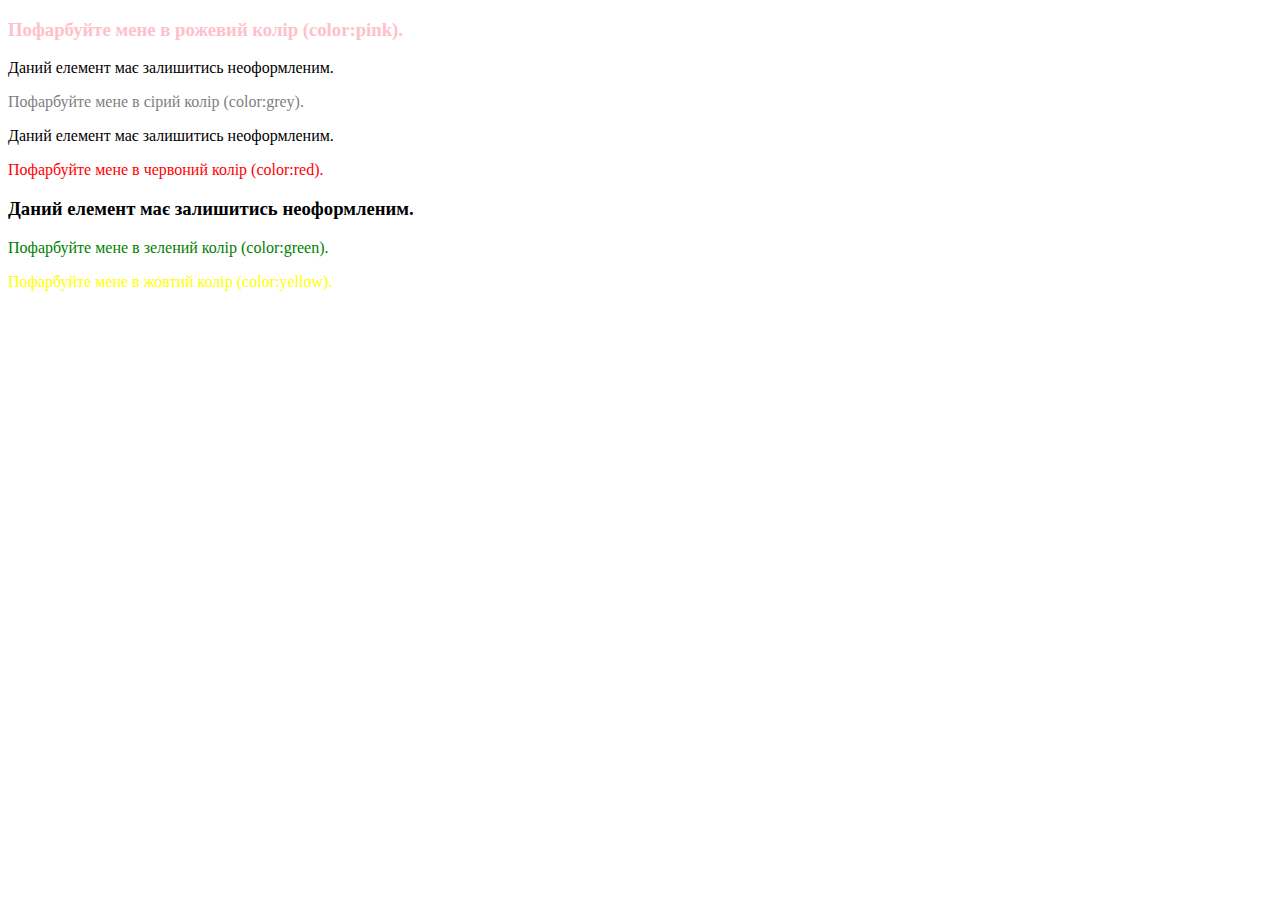
<file: index.html>
<!DOCTYPE html>
<html lang="en">
  <head>
    <meta charset="UTF-8" />
    <meta name="viewport" content="width=device-width, initial-scale=1.0" />
    <title>Document</title>
    <link rel="stylesheet" href="./src/styles/style.css" />
  </head>
  <body>
    <!-- Завдання 1 -->
    <div class="text-box">
      <h3>Пофарбуйте мене в рожевий колір (color:pink).</h3>
      <p>Даний елемент має залишитись неоформленим.</p>
      <p id="greycol">Пофарбуйте мене в сірий колір (color:grey).</p>
      <div>Даний елемент має залишитись неоформленим.</div>
      <div><p>Пофарбуйте мене в червоний колір (color:red).</p></div>
      <h3>Даний елемент має залишитись неоформленим.</h3>
      <p>Пофарбуйте мене в зелений колір (color:green).</p>
      <p class="yellow">Пофарбуйте мене в жовтий колір (color:yellow).</p>
    </div>
  </body>
</html>
</file>
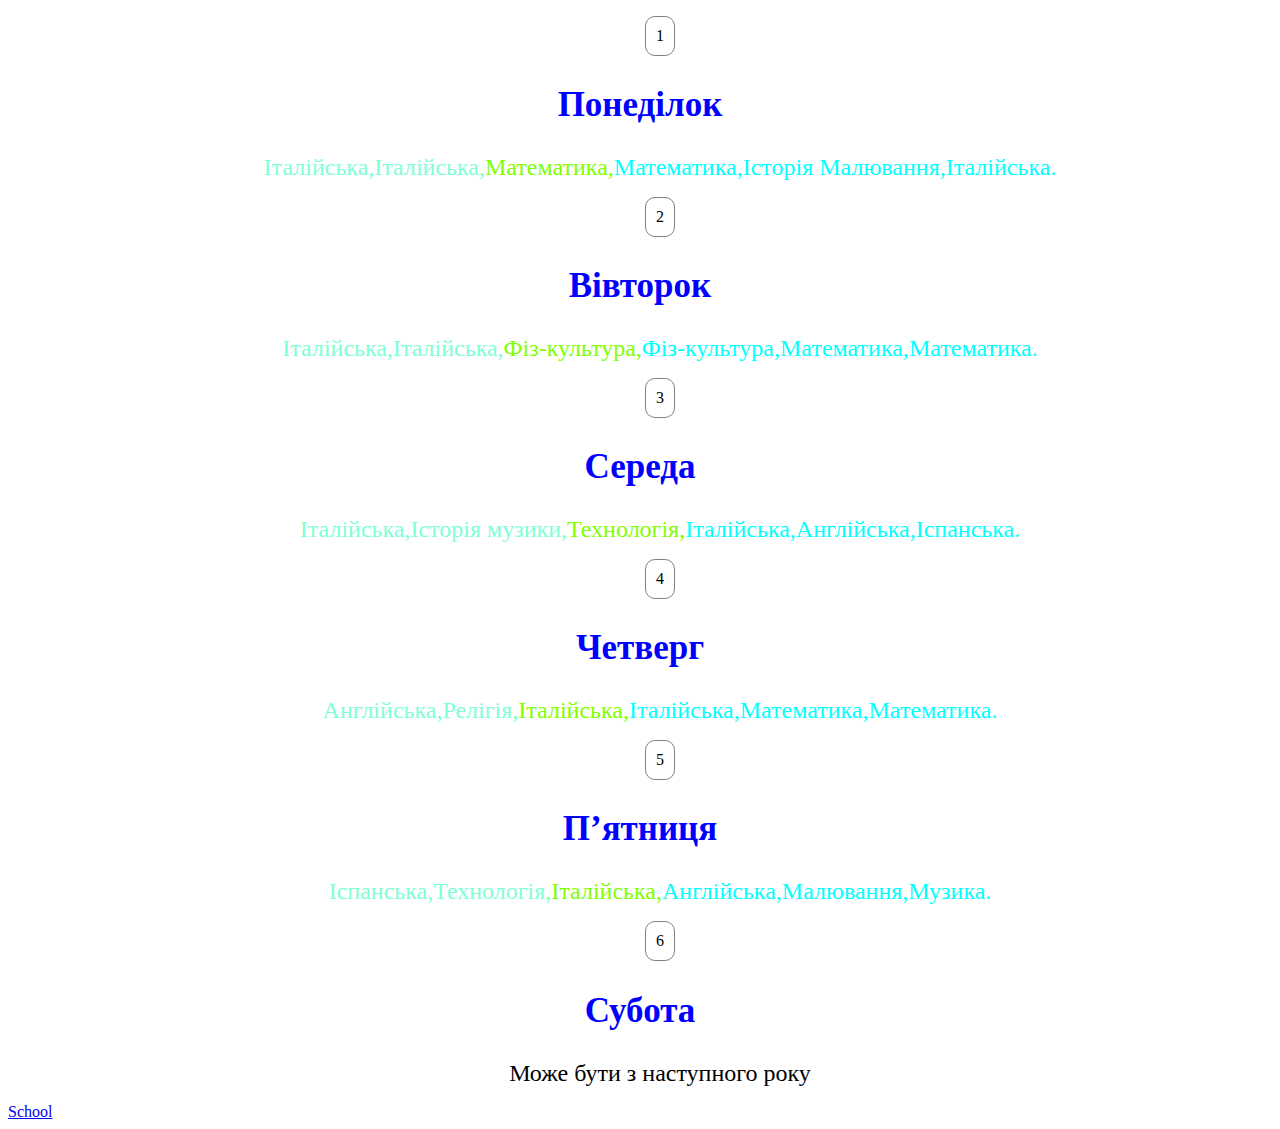
<file: index1.html>
<!DOCTYPE html>
<html lang="en">
  <head>
    <meta charset="UTF-8" />
    <meta name="viewport" content="width=device-width, initial-scale=1.0" />
    <title>Document</title>
    <link rel="stylesheet" href="./src/styles/style1.css" />
  </head>
  <body>
    <!-- Завдання 2 -->
    <ul>
      <li class="list-item">1</li>
    </ul>
    <h2>Понеділок</h2>
    <ul>
      <li class="lessons">Італійська,</li>
      <li class="lessons">Італійська,</li>
      <li class="lessons">Математика,</li>
      <li class="lessons">Математика,</li>
      <li class="lessons">Історія Малювання,</li>
      <li class="lessons">Італійська.</li>
    </ul>
    <ul>
      <li class="list-item">2</li>
    </ul>
    <h2>Вівторок</h2>
    <ul>
      <li class="lessons">Італійська,</li>
      <li class="lessons">Італійська,</li>
      <li class="lessons">Фіз-культура,</li>
      <li class="lessons">Фіз-культура,</li>
      <li class="lessons">Математика,</li>
      <li class="lessons">Математика.</li>
    </ul>
    <ul>
      <li class="list-item">3</li>
    </ul>
    <h2>Середа</h2>
    <ul>
      <li class="lessons">Італійська,</li>
      <li class="lessons">Історія музики,</li>
      <li class="lessons">Технологія,</li>
      <li class="lessons">Італійська,</li>
      <li class="lessons">Англійська,</li>
      <li class="lessons">Іспанська.</li>
    </ul>
    <ul>
      <li class="list-item">4</li>
    </ul>
    <h2>Четверг</h2>
    <ul>
      <li class="lessons">Англійська,</li>
      <li class="lessons">Релігія,</li>
      <li class="lessons">Італійська,</li>
      <li class="lessons">Італійська,</li>
      <li class="lessons">Математика,</li>
      <li class="lessons">Математика.</li>
    </ul>
    <ul>
      <li class="list-item">5</li>
    </ul>
    <h2>Пʼятниця</h2>
    <ul>
      <li class="lessons">Іспанська,</li>
      <li class="lessons">Технологія,</li>
      <li class="lessons">Італійська,</li>
      <li class="lessons">Англійська,</li>
      <li class="lessons">Малювання,</li>
      <li class="lessons">Музика.</li>
    </ul>
    <ul>
      <li class="list-item">6</li>
    </ul>
    <h2>Субота</h2>
    <ul>
      <li class="saturday">Може бути з наступного року</li>
    </ul>
    <a href="#">School</a>
  </body>
</html>
</file>
<file: src/styles/style.css>
/* Завдання 1 */
body > div > p:nth-child(2) {
  color: black;
}

h3:first-child {
  color: pink;
}
p:nth-child(-n + 1) {
  color: red;
}
#greycol {
  color: grey;
}
.yellow {
  color: yellow;
}
p {
  color: green;
}
</file>
<file: src/styles/style1.css>
h2 {
  color: blue;
}

ul {
  list-style-type: none;
}
ul {
  display: flex;
  justify-content: center;
}
h2 {
  display: flex;
  justify-content: center;
}
.lessons:hover {
  color: blueviolet;
}
h2:hover {
  cursor: pointer;
  color: aquamarine;
}
.saturday:hover {
  cursor: pointer;
  background-color: red;
}
.lessons:nth-child(n + 1) {
  font-size: 24px;
}
h2:nth-child(n + 1) {
  font-size: 35px;
}
.saturday:first-child {
  font-size: 24px;
}
.list-item {
  padding: 10px;
  border: 1px solid gray;
  border-radius: 10px;
}
.list-item:disabled {
  color: black;
}
.list-item:focus {
  color: aquamarine;
}
a:visited {
  color: blueviolet;
}
a:checked {
  color: blueviolet;
}
.lessons:nth-child(-n + 2) {
  color: aquamarine;
}
.lessons:nth-child(n + 4) {
  color: aqua;
}
.lessons:nth-child(3) {
  color: chartreuse;
}
</file>
